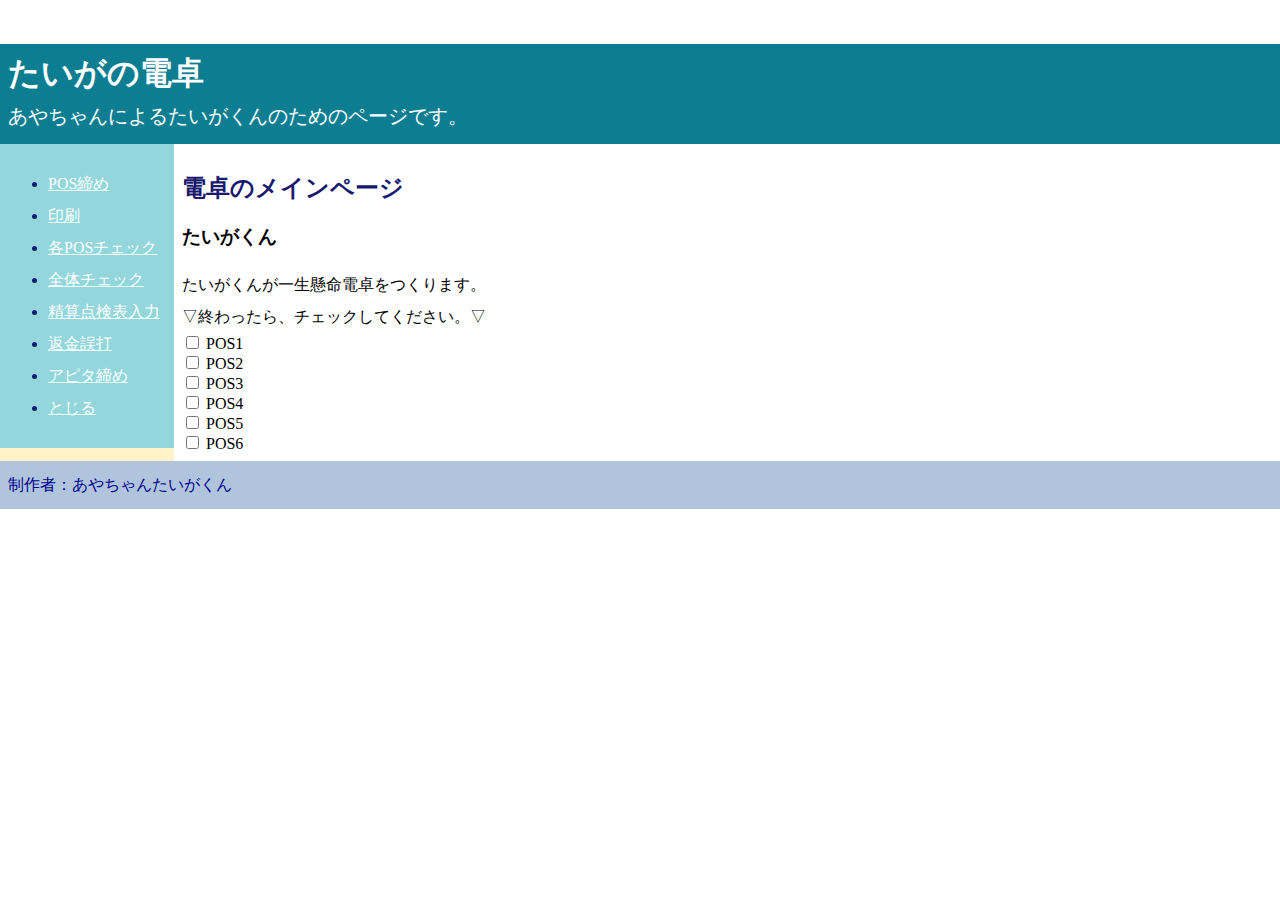
<file: index.html>
<!DOCTYPE html>
<html lang="ja">
<head>
    <meta charset="UTF-8">
    <title>
        たいがの電卓
    </title>
    <link rel="stylesheet" href="style.css">
</head>
<body>
<h1>たいがの電卓</h1>
</body>

<body>

<header>
<h1>たいがの電卓</h1>
<p class="hl">あやちゃんによるたいがくんのためのページです。</p>
</header>

<div id="content">

<div id="main">
<h2>電卓のメインページ</h2>

<h3>たいがくん</h3>
    <p>たいがくんが一生懸命電卓をつくります。</p>
    <p>▽終わったら、チェックしてください。▽</p>

<div class="custom-control custom-checkbox">
  <input type="checkbox" class="custom-control-input" id="customCheck1">
  <label class="custom-control-label" for="customCheck1">POS1</label>
</div>
<div class="custom-control custom-checkbox">
  <input type="checkbox" class="custom-control-input" id="customCheck2">
  <label class="custom-control-label" for="customCheck2">POS2</label>
</div>
<div class="custom-control custom-checkbox">
  <input type="checkbox" class="custom-control-input" id="customCheck3">
  <label class="custom-control-label" for="customCheck3">POS3</label>
</div>
<div class="custom-control custom-checkbox">
  <input type="checkbox" class="custom-control-input" id="customCheck4">
  <label class="custom-control-label" for="customCheck4">POS4</label>
</div>
<div class="custom-control custom-checkbox">
  <input type="checkbox" class="custom-control-input" id="customCheck5">
  <label class="custom-control-label" for="customCheck5">POS5</label>
</div>
<div class="custom-control custom-checkbox">
  <input type="checkbox" class="custom-control-input" id="customCheck6">
  <label class="custom-control-label" for="customCheck6">POS6</label>
</div>


</div>

<nav>

<ul>

<li><a href="poszime.html">POS締め</a> </li>
<li><a href="print.html">印刷</a></li>
<li><a href="poscheck.html">各POSチェック</a></li>
<li><a href="allcheck.html">全体チェック</a></li>
<li><a href="seisanenter.html">精算点検表入力</a> </li>
<li><a href="henkin.html">返金誤打</a></li>
<li><a href="apitazime.html">アピタ締め</a></li>
<li><a href="finish.html">とじる</a></li>
</ul>

</nav>

</div>

<footer>
<p>制作者：あやちゃんたいがくん</p>
</footer>

</body>

</html>
</file>
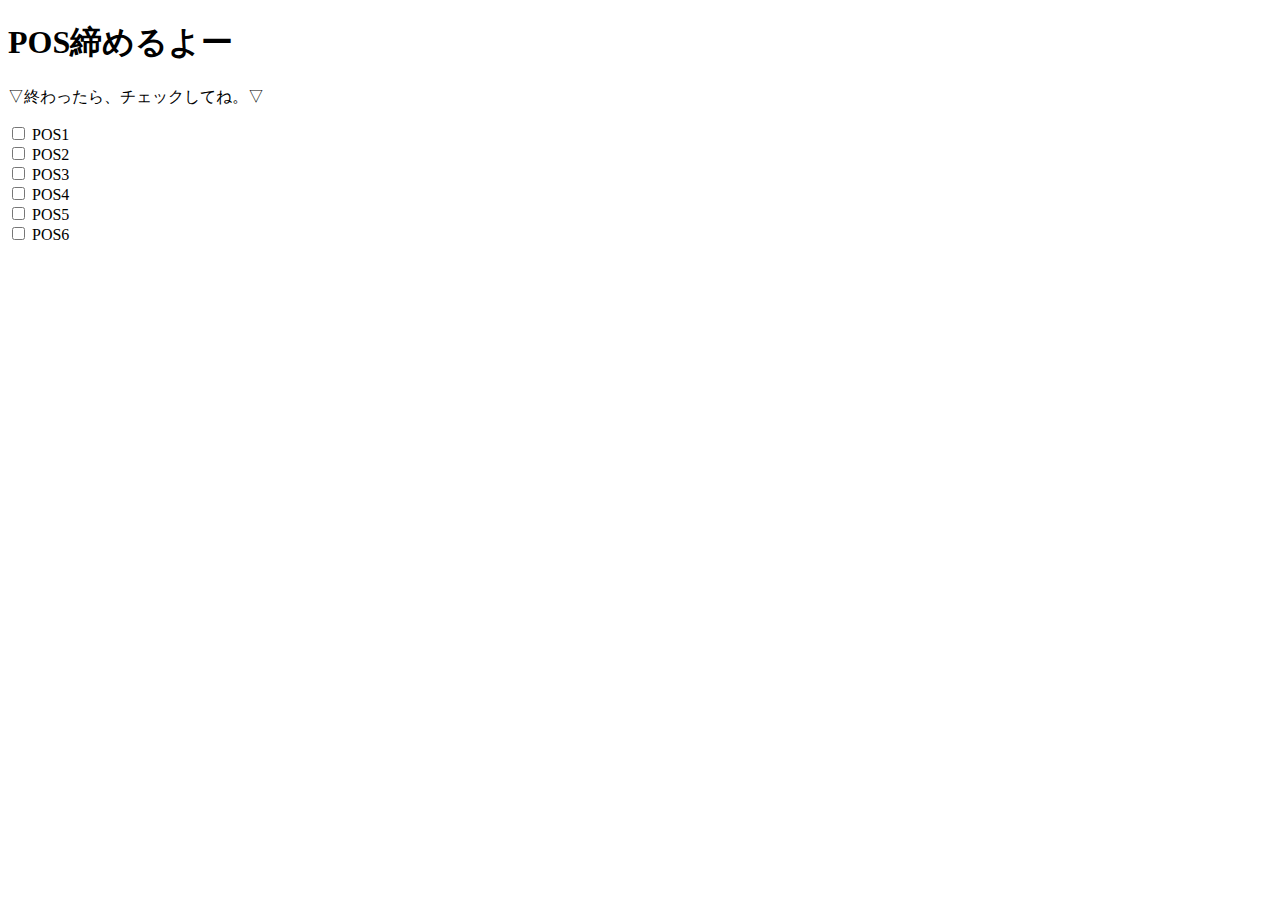
<file: poszime.html>
<!DOCTYPE html>
<html lang="ja">
<head>
    <meta charset="UTF-8">
    <title>POS締め</title>
</head>
<body>
<h1>POS締めるよー</h1>

 <p>▽終わったら、チェックしてね。▽</p>

<div class="custom-control custom-checkbox">
  <input type="checkbox" class="custom-control-input" id="customCheck1">
  <label class="custom-control-label" for="customCheck1">POS1</label>
</div>
<div class="custom-control custom-checkbox">
  <input type="checkbox" class="custom-control-input" id="customCheck2">
  <label class="custom-control-label" for="customCheck2">POS2</label>
</div>
<div class="custom-control custom-checkbox">
  <input type="checkbox" class="custom-control-input" id="customCheck3">
  <label class="custom-control-label" for="customCheck3">POS3</label>
</div>
<div class="custom-control custom-checkbox">
  <input type="checkbox" class="custom-control-input" id="customCheck4">
  <label class="custom-control-label" for="customCheck4">POS4</label>
</div>
<div class="custom-control custom-checkbox">
  <input type="checkbox" class="custom-control-input" id="customCheck5">
  <label class="custom-control-label" for="customCheck5">POS5</label>
</div>
<div class="custom-control custom-checkbox">
  <input type="checkbox" class="custom-control-input" id="customCheck6">
  <label class="custom-control-label" for="customCheck6">POS6</label>
</div>

</body>
</html>
</file>
<file: style.css>
body, h1, p {
margin: 0;
padding: 0;
}

h1 {
color: #ffffff;
}

h2 {
color: #191970;
}

p {
line-height: 2em;
}

p.hl {
font-size: 1.25em;
color: #ffffff;
}

header, div#main, nav, footer {
padding: 8px;
}

header {
background-color: #0D7E91;
}

div#content {
background-color: #fff3c7;
width: 760px;
overflow: hidden;
}

div#main {
background-color: #ffffff;
width: 570px;
float: right;
}

nav {
color: #191970;
background-color: #93d6db;
width: 158px;
float: left;
}

nav a:link {
color: #ffffff;
}

nav a:visited {
color: #ccffcc;
}

nav a:hover {
color: #339933;
}

nav li {
line-height: 2em;
}

footer {
color: #00008b;
background-color: #b0c4de;
}
</file>
